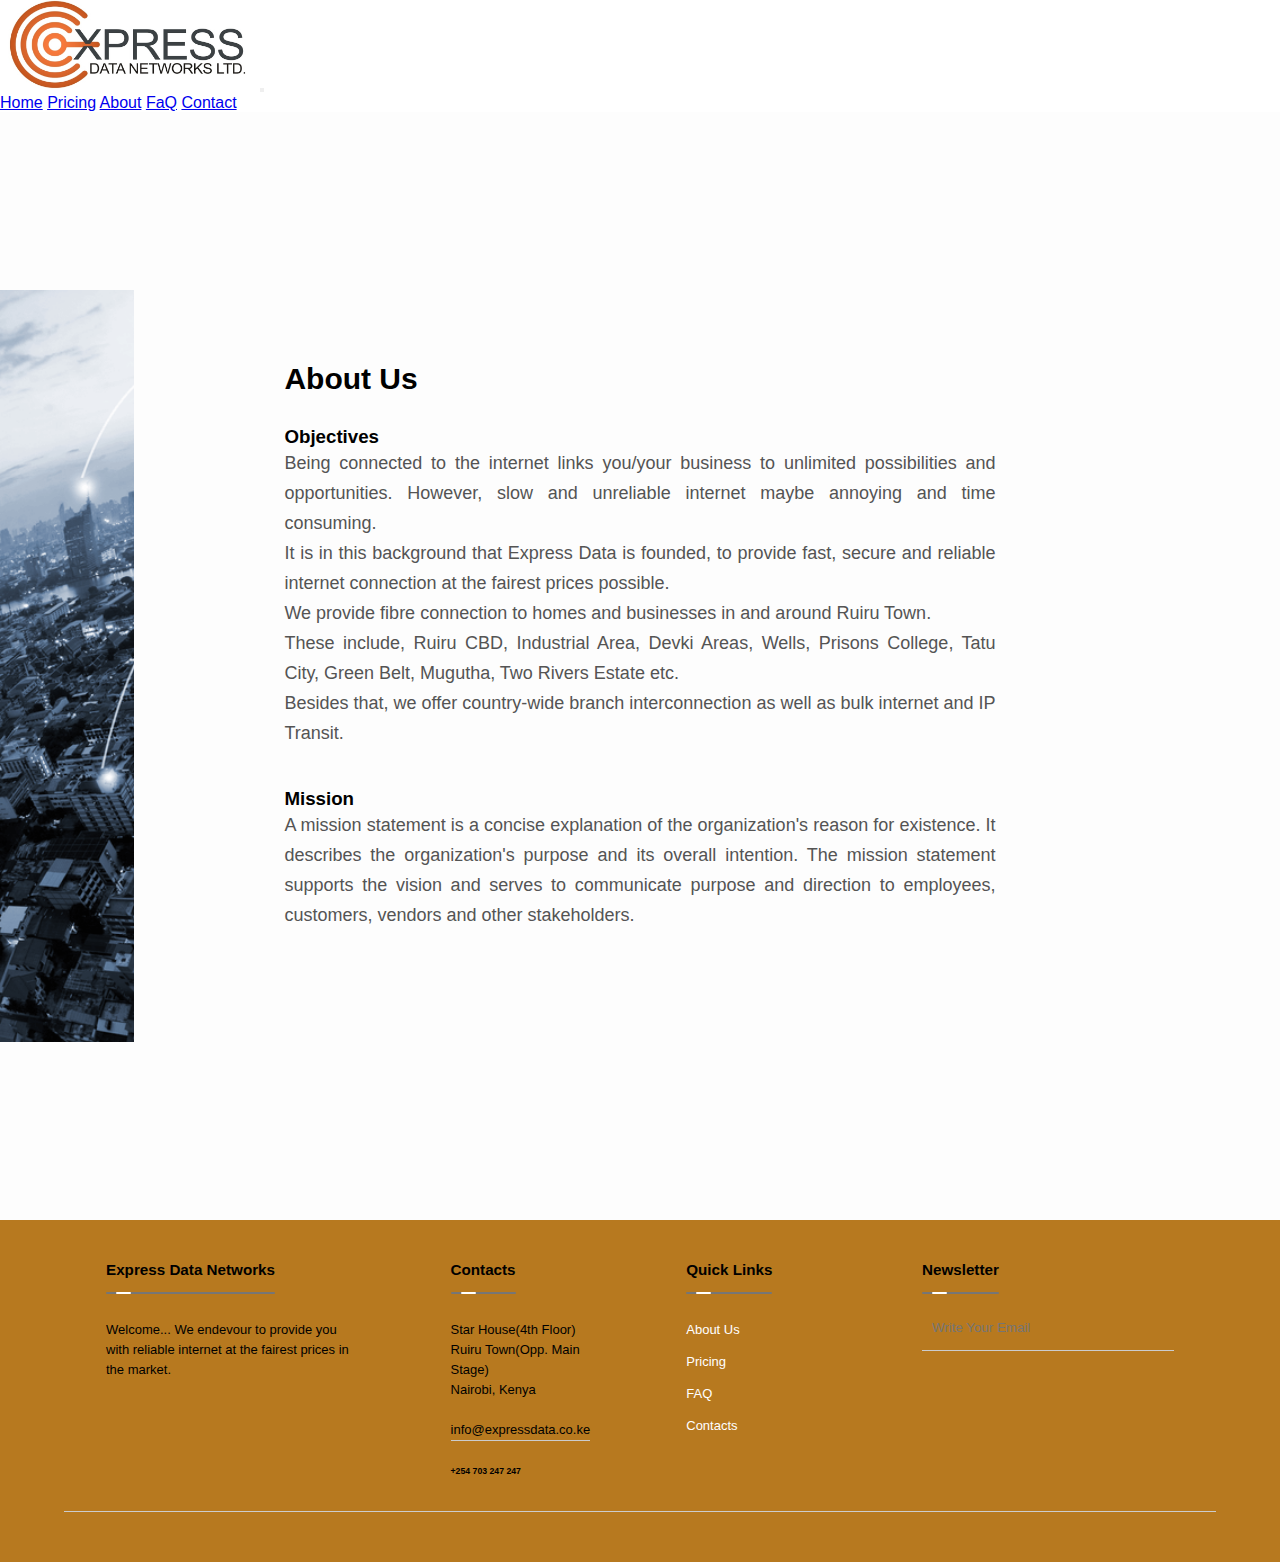
<file: about.html>
<html lang="en">
<head>
    <meta charset="UTF-8">
    <meta name="viewport" content="width=device-width, initial-scale=1.0">
    <title></title>
    <link rel="stylesheet" href="css/about.css">
    <link rel="stylesheet" href="css/footer.css" />
    <link href="https://cdn.jsdelivr.net/npm/bootstrap@5.1.3/dist/css/bootstrap.min.css" rel="stylesheet" integrity="sha384-1BmE4kWBq78iYhFldvKuhfTAU6auU8tT94WrHftjDbrCEXSU1oBoqyl2QvZ6jIW3" crossorigin="anonymous">
</head>
<body>
    <main class="container sticky-top">
        <!-- add navbar -->
        <nav class="navbar  navbar-expand-lg navbar-light bg-light">
          <div class="container-fluid">
            <a class="navbar-brand" href="#"><img src="images/logo.jpg" alt="" width="20%" height="10%" ></a>
            <button class="navbar-toggler" type="button" data-bs-toggle="collapse" data-bs-target="#navbarNavAltMarkup" aria-controls="navbarNavAltMarkup" aria-expanded="false" aria-label="Toggle navigation">
              <span class="navbar-toggler-icon"></span>
            </button>
            <div class="collapse navbar-collapse" id="navbarNavAltMarkup">
              <div class="navbar-nav ">
                <a class="nav-link active navlink" aria-current="page" href="#">Home</a>
                <a class="nav-link active navlink" href="pricing.html">Pricing</a>
                <a class="nav-link active navlink" href="about.html">About</a>
                <a class="nav-link active navlink" href="faq.html">FaQ</a>
                <a class="nav-link active navlink" href="contact.html">Contact</a>
               
              </div>
            </div>
          </div>
        </nav>
      
      </main>
    <div class="about-section body1 container-fluid">
        <div class="inner-container">
            <h1>About Us</h1>
            <h3>Objectives</h3>
            <p class="text">
                Being connected to the internet links you/your business to unlimited possibilities and opportunities. However, slow and unreliable internet maybe annoying and time consuming.
               <br>
                It is in this background that Express Data is founded, to provide fast, secure and reliable internet connection at the fairest prices possible.
                <br>
                We provide fibre connection to homes and businesses in and around Ruiru Town.
                <br>
                These include, Ruiru CBD, Industrial Area, Devki Areas, Wells, Prisons College, Tatu City, Green Belt, Mugutha, Two Rivers Estate etc.
                <br>
                Besides that, we offer country-wide branch interconnection as well as bulk internet and IP Transit.
            
            </p>
            
            <h3>Mission</h3>
            <p class="text">A mission statement is a concise explanation of the organization's reason for existence. It describes the organization's purpose and its overall intention. The mission statement supports the vision and serves to communicate purpose and direction to employees, customers, vendors and other stakeholders.
            </p>
        </div>
    </div>

    
       <!-- Start of the Footer -->
<section class="container-fluid footer mt-4">
    <footer class="mt-3">
      <div class="frow">
        <div class="fcol"> 
          <h3 class="">Express Data Networks<div class="underline"><span></span></div></h3>          
          
          <p>
            Welcome...
            We endevour to provide you with reliable internet at the fairest prices in the market.
          </p>
        </div>
        <div class="fcol">
          <h3>Contacts <div class="underline"><span></span></div></h3>
          <p>Star House(4th Floor)</p>
          <p>Ruiru Town(Opp. Main Stage)</p>
          <p>Nairobi, Kenya</p>
          <p class="email-id">info@expressdata.co.ke</p>
          <h6>+254 703 247 247</h6>
        </div>
        <div class="fcol">
          <h3>Quick Links <div class="underline"><span></span></div></h3>
          <ul>
            <li><a href="about.html">About Us</a></li>
            <li><a href="pricing.html">Pricing</a></li>
            <li><a href="faq.html">FAQ</a></li>
            <li><a href="contact.html">Contacts</a></li>
          </ul>
        </div>
        <div class="fcol">
          <h3>Newsletter <div class="underline"><span></span></div></h3>
          <form>
            <i class="far fa-envelope"></i>
            <input type="email" placeholder="Write Your Email" required>
            <button type="submit"><i class="fas fa-arrow-right"></i></button>
          </form>
          <div class="social-icons">
            <i class="fab fa-facebook-f"></i>
            <i class="fab fa-twitter"></i>
            <i class="fab fa-instagram"></i>
            <i class="fab fa-pinterest"></i>
          </div>
        </div>
      </div>
      <hr>
   
    </footer>
  </section>
  <!-- End of the Footer -->
</body>
</html>
</file>
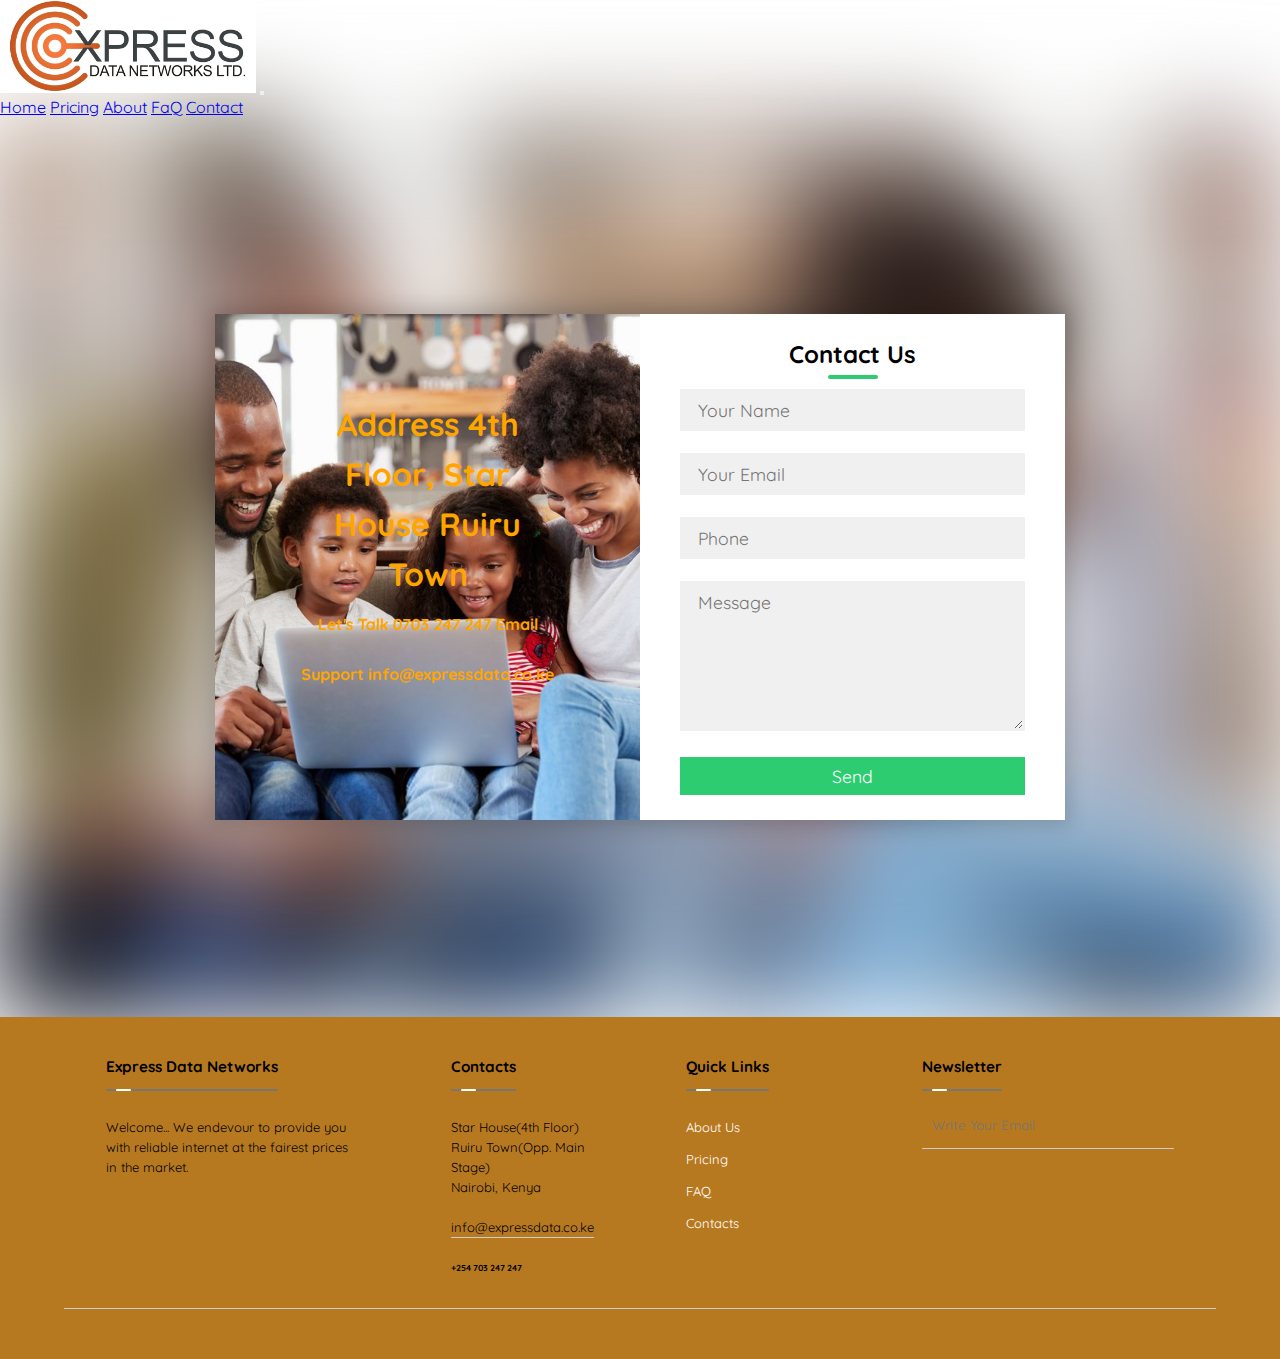
<file: contact.html>
<!DOCTYPE html>
<html>
<head>
	<title>Contact us</title>
	<link rel="stylesheet" type="text/css" href="css/contact.css">
    <link rel="stylesheet" href="css/footer.css" />
    <link href="https://cdn.jsdelivr.net/npm/bootstrap@5.1.3/dist/css/bootstrap.min.css" rel="stylesheet" integrity="sha384-1BmE4kWBq78iYhFldvKuhfTAU6auU8tT94WrHftjDbrCEXSU1oBoqyl2QvZ6jIW3" crossorigin="anonymous">
	<link href="https://fonts.googleapis.com/css?family=Quicksand&display=swap" rel="stylesheet">
	<meta name="viewport" content="width=device-width,initial-scale=1.0,minimum-scale=1.0,maximum-scale=1.0">
</head>
<body>
    <main class="container sticky-top">
        <!-- add navbar -->
        <nav class="navbar  navbar-expand-lg navbar-light bg-light">
          <div class="container-fluid">
            <a class="navbar-brand" href="index.html"><img src="images/logo.jpg" alt="" width="20%" height="10%" ></a>
            <button class="navbar-toggler" type="button" data-bs-toggle="collapse" data-bs-target="#navbarNavAltMarkup" aria-controls="navbarNavAltMarkup" aria-expanded="false" aria-label="Toggle navigation">
              <span class="navbar-toggler-icon"></span>
            </button>
            <div class="collapse navbar-collapse" id="navbarNavAltMarkup">
              <div class="navbar-nav ">
                <a class="nav-link active navlink" aria-current="page" href="index.html">Home</a>
                <a class="nav-link active navlink" href="pricing.html">Pricing</a>
                <a class="nav-link active navlink" href="about.html">About</a>
                <a class="nav-link active navlink" href="faq.html">FaQ</a>
                <a class="nav-link active navlink" href="contact.html">Contact</a>
               
              </div>
            </div>
          </div>
        </nav>
      
      </main>

      <!-- contact container -->
	<div class="container12">
		<div class="contact-box">
			<div class="left">
                <div class="textcenter">
                <h1>Address 4th Floor, Star House Ruiru Town</h1>
                <h4>Let's Talk 0703 247 247 Email Support info@expressdata.co.ke</h4>
            </div>
            </div>
			<div class="right">
				<h2>Contact Us</h2>
				<input type="text" class="field" placeholder="Your Name">
				<input type="text" class="field" placeholder="Your Email">
				<input type="text" class="field" placeholder="Phone">
				<textarea placeholder="Message" class="field"></textarea>
				<button class="btn">Send</button>
			</div>
		</div>
	</div>


     <!-- footer -->

       <!-- Start of the Footer -->
<section class="container-fluid footer mt-4">
    <footer class="mt-3">
      <div class="frow">
        <div class="fcol"> 
          <h3 class="">Express Data Networks<div class="underline"><span></span></div></h3>          
          
          <p>
            Welcome...
            We endevour to provide you with reliable internet at the fairest prices in the market.
          </p>
        </div>
        <div class="fcol">
          <h3>Contacts <div class="underline"><span></span></div></h3>
          <p>Star House(4th Floor)</p>
          <p>Ruiru Town(Opp. Main Stage)</p>
          <p>Nairobi, Kenya</p>
          <p class="email-id">info@expressdata.co.ke</p>
          <h6>+254 703 247 247</h6>
        </div>
        <div class="fcol">
          <h3>Quick Links <div class="underline"><span></span></div></h3>
          <ul>
            <li><a href="about.html">About Us</a></li>
            <li><a href="pricing.html">Pricing</a></li>
            <li><a href="faq.html">FAQ</a></li>
            <li><a href="contact.html">Contacts</a></li>
          </ul>
        </div>
        <div class="fcol">
          <h3>Newsletter <div class="underline"><span></span></div></h3>
          <form>
            <i class="far fa-envelope"></i>
            <input type="email" placeholder="Write Your Email" required>
            <button type="submit"><i class="fas fa-arrow-right"></i></button>
          </form>
          <div class="social-icons">
            <i class="fab fa-facebook-f"></i>
            <i class="fab fa-twitter"></i>
            <i class="fab fa-instagram"></i>
            <i class="fab fa-pinterest"></i>
          </div>
        </div>
      </div>
      <hr>
   
    </footer>
  </section>
  <!-- End of the Footer -->

</body>
</html>
</file>
<file: css/about.css>
*{
    margin: 0;
    padding: 0;
    font-family: "Open Sans",sans-serif;
    box-sizing: border-box;
}

.body1{
    min-height: 100vh;
    display: flex;
    align-items: center;
    justify-content: center;
    background-color: #f1f1f1;
}

.about-section{
    background: url('../images/pic.png') no-repeat left;
    background-size: 88%;
    background-color: #fdfdfd;
    overflow: hidden;
    padding: 100px 0;
}

.inner-container{
    width: 79%;
    float: right;
    background-color: #fdfdfd;
    padding: 150px;
}

.inner-container h1{
    margin-bottom: 30px;
    font-size: 30px;
    font-weight: 900;
}

.text{
    font-size: 18px;
    color: #545454;
    line-height: 30px;
    text-align: justify;
    margin-bottom: 40px;
}

.skills{
    display: flex;
    justify-content: space-between;
    font-weight: 700;
    font-size: 13px;
}

@media screen and (max-width:1200px){
    .inner-container{
        padding: 80px;
    }
}

@media screen and (max-width:1000px){
    .about-section{
        background-size: 100%;
        padding: 100px 40px;
    }
    .inner-container{
        width: 100%;
    }
}

@media screen and (max-width:600px){
    .about-section{
        padding: 0;
    }
    .inner-container{
        padding: 60px;
    }
}
</file>
<file: css/footer.css>
/* Start of the Footer Css */
.footer footer {
    width: 100%;
    /*position: absolute;*/
    bottom: 0;
    background-color: #b7791f;
    color: black;
    padding: 30px 0 30px;
    font-size: 13px;
    line-height: 20px;
  }
  
  .frow {
    width: 85%;
    margin: auto;
    display: flex;
    flex-wrap: wrap;
    align-items: flex-start;
    justify-content: space-between;
  }
  
  .fcol {
    flex-basis: 25%;
    padding: 10px;
  }
  
  .fcol:nth-child(2), .fcol:nth-child(3) {
    flex-basis: 15%;
  }
  
  .flogo {
    width: 80px;
    margin-bottom: 30px;
  }
  
  .fcol h3 {
    width: fit-content;
    margin-bottom: 40px;
    position: relative;
  }
  
  .email-id {
    width: fit-content;
    border-bottom: 1px solid #ccc;
    margin: 20px 0;
  }
  
  footer ul {
    padding: 0;
  }
  
  footer ul li {
    list-style: none;
    margin-bottom: 12px;
  }
  
  footer ul li a {
    text-decoration: none;
    color: #ffffff;
  }
  
  footer form {
    padding-bottom: 15px;
    display: flex;
    align-items: center;
    justify-content: space-between;
    border-bottom: 1px solid #ccc;
    margin-bottom: 50px;
  }
  
  footer form .far {
    font-size: 18px;
    margin-right: 10px;
  }
  
  footer form input {
    width: 100%;
    background: transparent;
    color: #ccc;
    border: 0;
    outline: none;
  }
  
  footer form button {
    background: transparent;
    border: 0;
    outline: none;
    cursor: pointer;
  }
  
  footer form button .fas {
    font-size: 16px;
    color: #ccc;
  }
  
  .social-icons .fab {
    width: 40px;
    height: 40px;
    border-radius: 50%;
    text-align: center;
    line-height: 40px;
    font-size: 20px;
    color: #000;
    background: #fff;
    margin-right: 15px;
    cursor: pointer;
  }
  
  .footer hr {
    width: 90%;
    border: 0;
    border-bottom: 1px solid #ccc;
    margin: 20px auto;
  }
  
  .copyright {
    text-align: center;
  }
  span{
    text-align: center !important;
  }
  
  footer .underline {
    width: 100%;
    height: 2px;
    background: #767676;
    border-radius: 2px;
    position: absolute;
    top: 32px;
    left: 0;
    overflow: hidden;
  }
  
  footer .underline span {
    width: 15px;
    height: 100%;
    background: #fff;
    border-radius: 3px;
    position: absolute;
    top: 0;
    left: 10px;
    animation: moving 2s linear infinite;
  }
  
  @keyframes moving {
    0% {
      left: -20px;
    }
    100% {
      left: 100%;
    }
  }
  
  @media (max-width: 700px) {
    footer {
      bottom: unset;
    }
    .fcol{
      flex-basis: 100%;
    }
  
    .fcol:nth-child(2), .fcol:nth-child(3) {
      flex-basis: 100%;
    }
  }
  /* End of the Footer Css */
</file>
<file: css/contact.css>
*{
	padding: 0;
	margin: 0;
	box-sizing: border-box;
	font-family: 'Quicksand', sans-serif;
}

body{
	height: 100vh;
	width: 100%;
}

.container12{
	position: relative;
	width: 100%;
	height: 100%;
	display: flex;
	justify-content: center;
	align-items: center;
	padding: 20px 100px;
}

.container12:after{
	content: '';
	position: absolute;
	width: 100%;
	height: 100%;
	left: 0;
	top: 0;
	background: url("../images/family.jpg") no-repeat center;
	background-size: cover;
	filter: blur(50px);
	z-index: -1;
}
.contact-box{
	max-width: 850px;
	display: grid;
	grid-template-columns: repeat(2, 1fr);
	justify-content: center;
	align-items: center;
	text-align: center;
	background-color: #fff;
	box-shadow: 0px 0px 19px 5px rgba(0,0,0,0.19);
}

.left{
	background: url("../images/family.jpg") no-repeat center;
	background-size: cover;
	height: 100%;
    text-align: center;
}
.left .textcenter{
    padding: 20%;
    text-align: center;
    color: orange;
    vertical-align: middle;
    line-height: 50px;
}

.right{
	padding: 25px 40px;
}

h2{
	position: relative;
	padding: 0 0 10px;
	margin-bottom: 10px;
}

h2:after{
	content: '';
    position: absolute;
    left: 50%;
    bottom: 0;
    transform: translateX(-50%);
    height: 4px;
    width: 50px;
    border-radius: 2px;
    background-color: #2ecc71;
}

.field{
	width: 100%;
	border: 2px solid rgba(0, 0, 0, 0);
	outline: none;
	background-color: rgba(230, 230, 230, 0.6);
	padding: 0.5rem 1rem;
	font-size: 1.1rem;
	margin-bottom: 22px;
	transition: .3s;
}

.field:hover{
	background-color: rgba(0, 0, 0, 0.1);
}

textarea{
	min-height: 150px;
}

.btn{
	width: 100%;
	padding: 0.5rem 1rem;
	background-color: #2ecc71;
	color: #fff;
	font-size: 1.1rem;
	border: none;
	outline: none;
	cursor: pointer;
	transition: .3s;
}

.btn:hover{
    background-color: #27ae60;
}

.field:focus{
    border: 2px solid rgba(30,85,250,0.47);
    background-color: #fff;
}

@media screen and (max-width: 880px){
	.contact-box{
		grid-template-columns: 1fr;
	}
	.left{
		height: 200px;
	}
}
</file>
